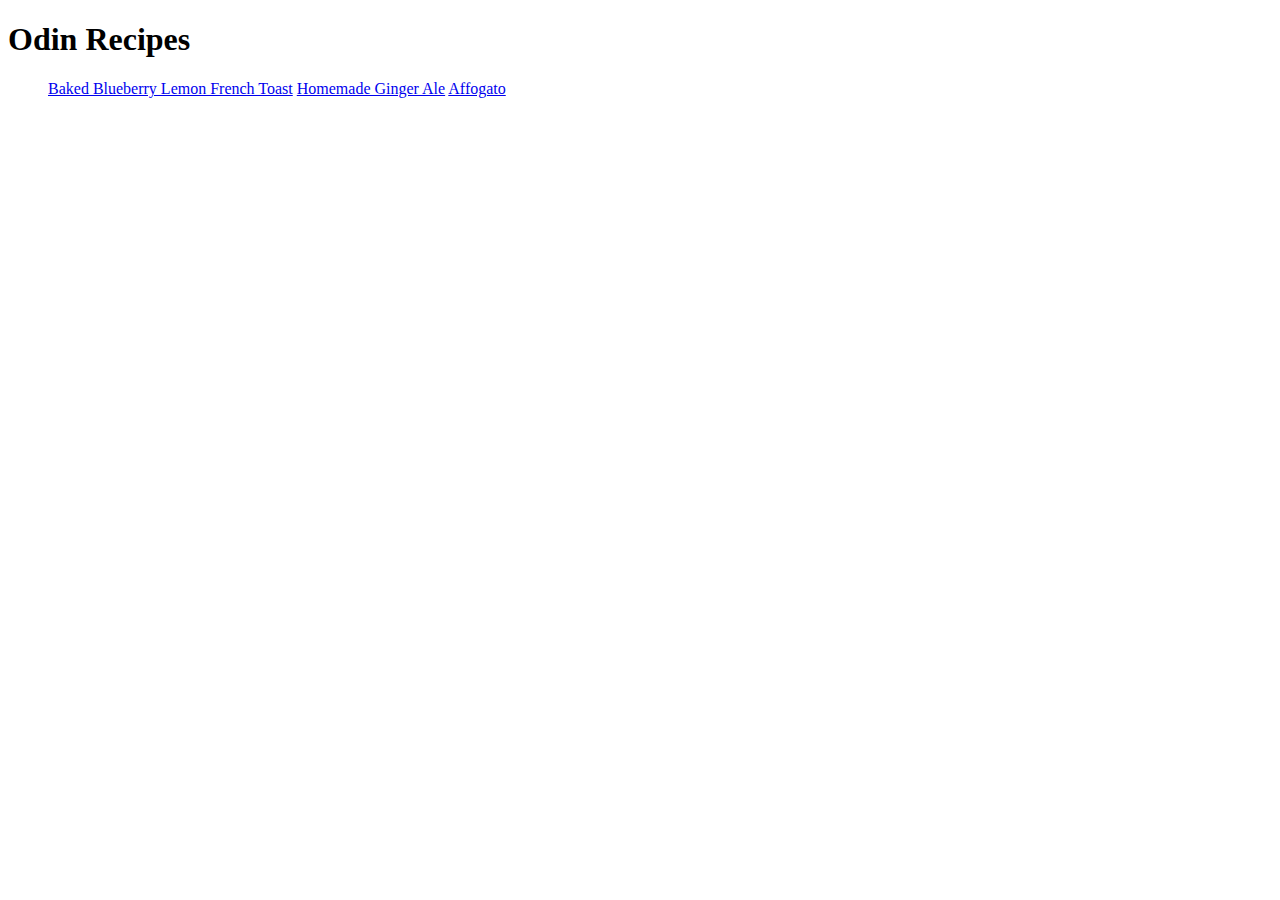
<file: index.html>
<!DOCTYPE html>
<html lang="en">
<head>
    <meta charset="UTF-8">
    <meta name="viewport" content="width=device-width, initial-scale=1.0">
    <title>Document</title>
</head>
<body>
    
    <h1>Odin Recipes</h1>

    <ul>
    <a href="recipes/frenchtoast.html">Baked Blueberry Lemon French Toast</a>
    <a href="recipes/gingerale.html">Homemade Ginger Ale</a>
    <a href="recipes/affogato.html">Affogato</a>
    </ul>
</body>
</html>

<!-- when I come back to this I need to find out why the gelato page leads to a blank page and 
I need to properly embed the list items on this page -->
</file>
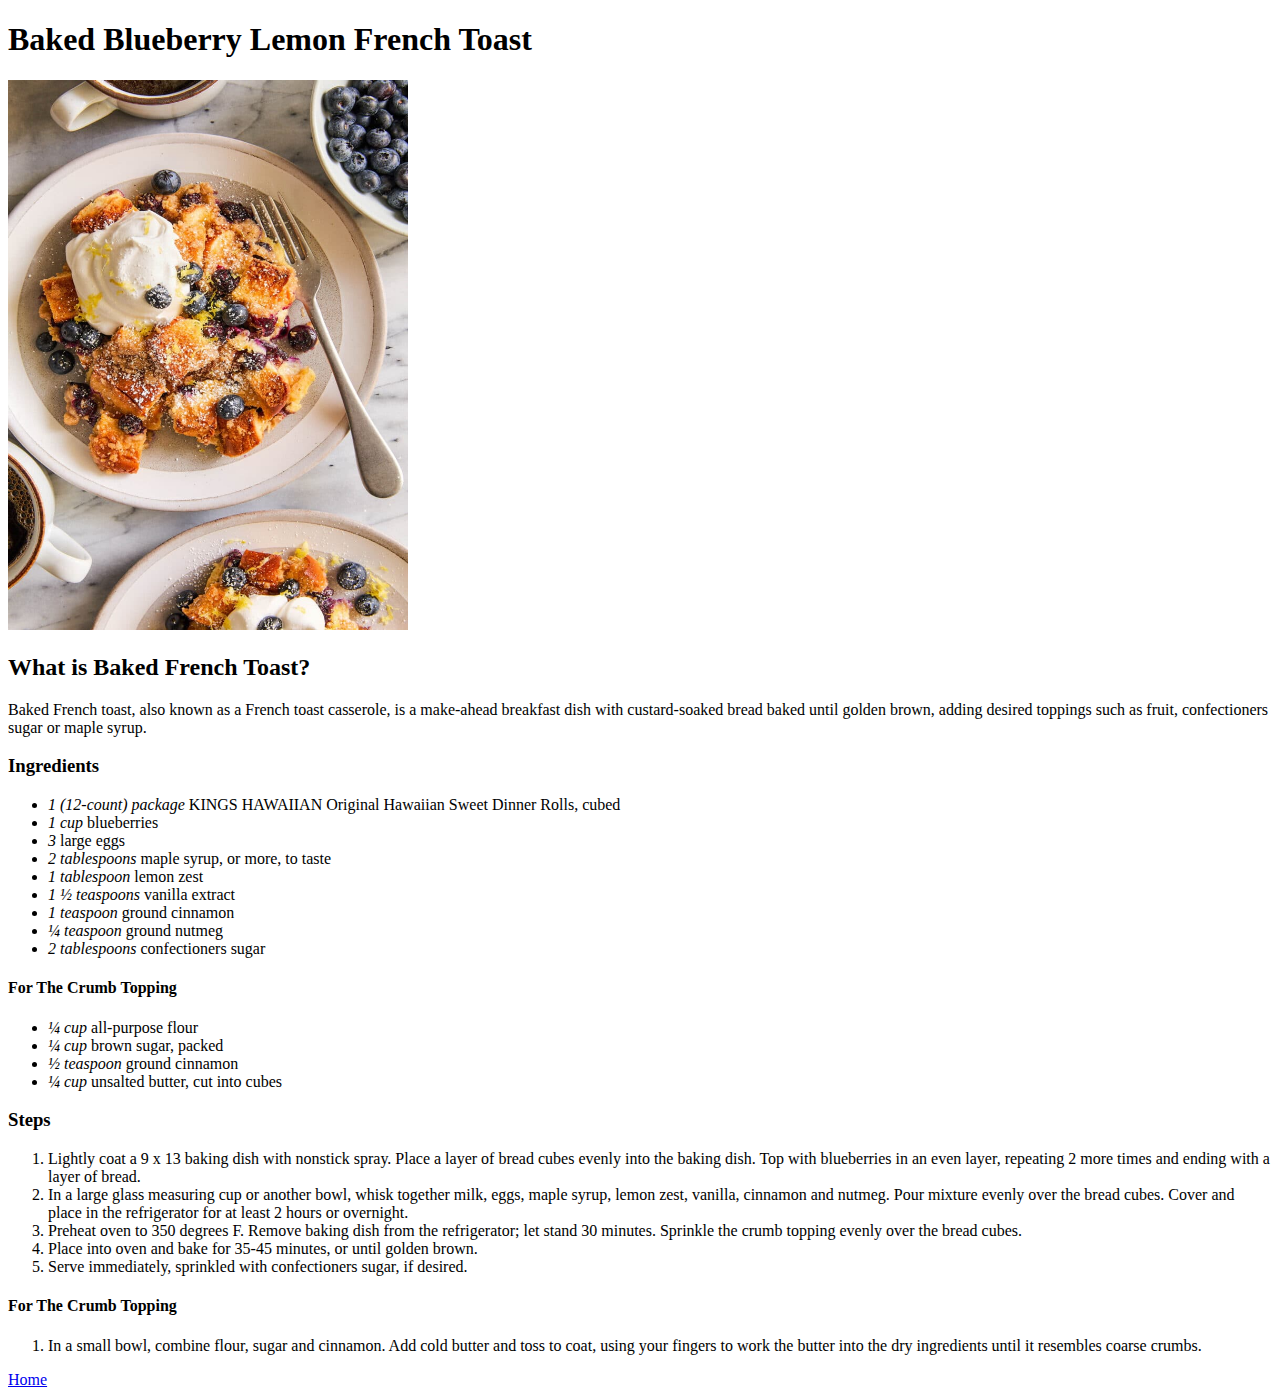
<file: recipes/frenchtoast.html>
<!DOCTYPE html>
<html lang="en">
<head>
    <meta charset="UTF-8">
    <meta name="viewport" content="width=device-width, initial-scale=1.0">
    <title>Document</title>
</head>
<body>
    <h1>Baked Blueberry Lemon French Toast</h1>

    <img src="photos/frenchtoast.jpg" alt="French toast on a plate" width="400" height="550">

    <h2>What is Baked French Toast?</h2>

    <p>Baked French toast, also known as a French toast casserole, is a make-ahead breakfast dish with custard-soaked bread baked until golden brown, adding desired toppings such as fruit, confectioners sugar or maple syrup.</p>

    <h3>Ingredients</h3>
    <ul>
        <li><em>1 (12-count) package</em> KINGS HAWAIIAN Original Hawaiian Sweet Dinner Rolls, cubed</li>
        <li><em>1 cup</em> blueberries</li>
        <li><em>3</em> large eggs</li>
        <li><em>2 tablespoons</em> maple syrup, or more, to taste</li>
        <li><em>1 tablespoon</em> lemon zest</li>
        <li><em>1 ½ teaspoons</em> vanilla extract</li>
        <li><em>1 teaspoon</em> ground cinnamon</li>
        <li><em>¼ teaspoon</em> ground nutmeg</li>
        <li><em>2 tablespoons</em> confectioners sugar</li>
    </ul>

    <h4>For The Crumb Topping</h4>
    <ul>
        <li><em>¼ cup</em> all-purpose flour</li>
        <li><em>¼ cup</em> brown sugar, packed</li>
        <li><em>½ teaspoon</em> ground cinnamon</li>
        <li><em>¼ cup</em> unsalted butter, cut into cubes</li>
    </ul>

    <h3>Steps</h3>
    <ol>
        <li>Lightly coat a 9 x 13 baking dish with nonstick spray. Place a layer of bread cubes evenly into the baking dish. Top with blueberries in an even layer, repeating 2 more times and ending with a layer of bread.</li>
        <li>In a large glass measuring cup or another bowl, whisk together milk, eggs, maple syrup, lemon zest, vanilla, cinnamon and nutmeg. Pour mixture evenly over the bread cubes. Cover and place in the refrigerator for at least 2 hours or overnight.</li>
        <li>Preheat oven to 350 degrees F. Remove baking dish from the refrigerator; let stand 30 minutes. Sprinkle the crumb topping evenly over the bread cubes.</li>
        <li>Place into oven and bake for 35-45 minutes, or until golden brown.</li>
        <li>Serve immediately, sprinkled with confectioners sugar, if desired.</li>
    </ol>

    <h4>For The Crumb Topping</h4>
    <ol>
        <li>In a small bowl, combine flour, sugar and cinnamon. Add cold butter and toss to coat, using your fingers to work the butter into the dry ingredients until it resembles coarse crumbs.</li>
    </ol>

    <a href="../index.html">Home</a>
</body>
</html>
</file>
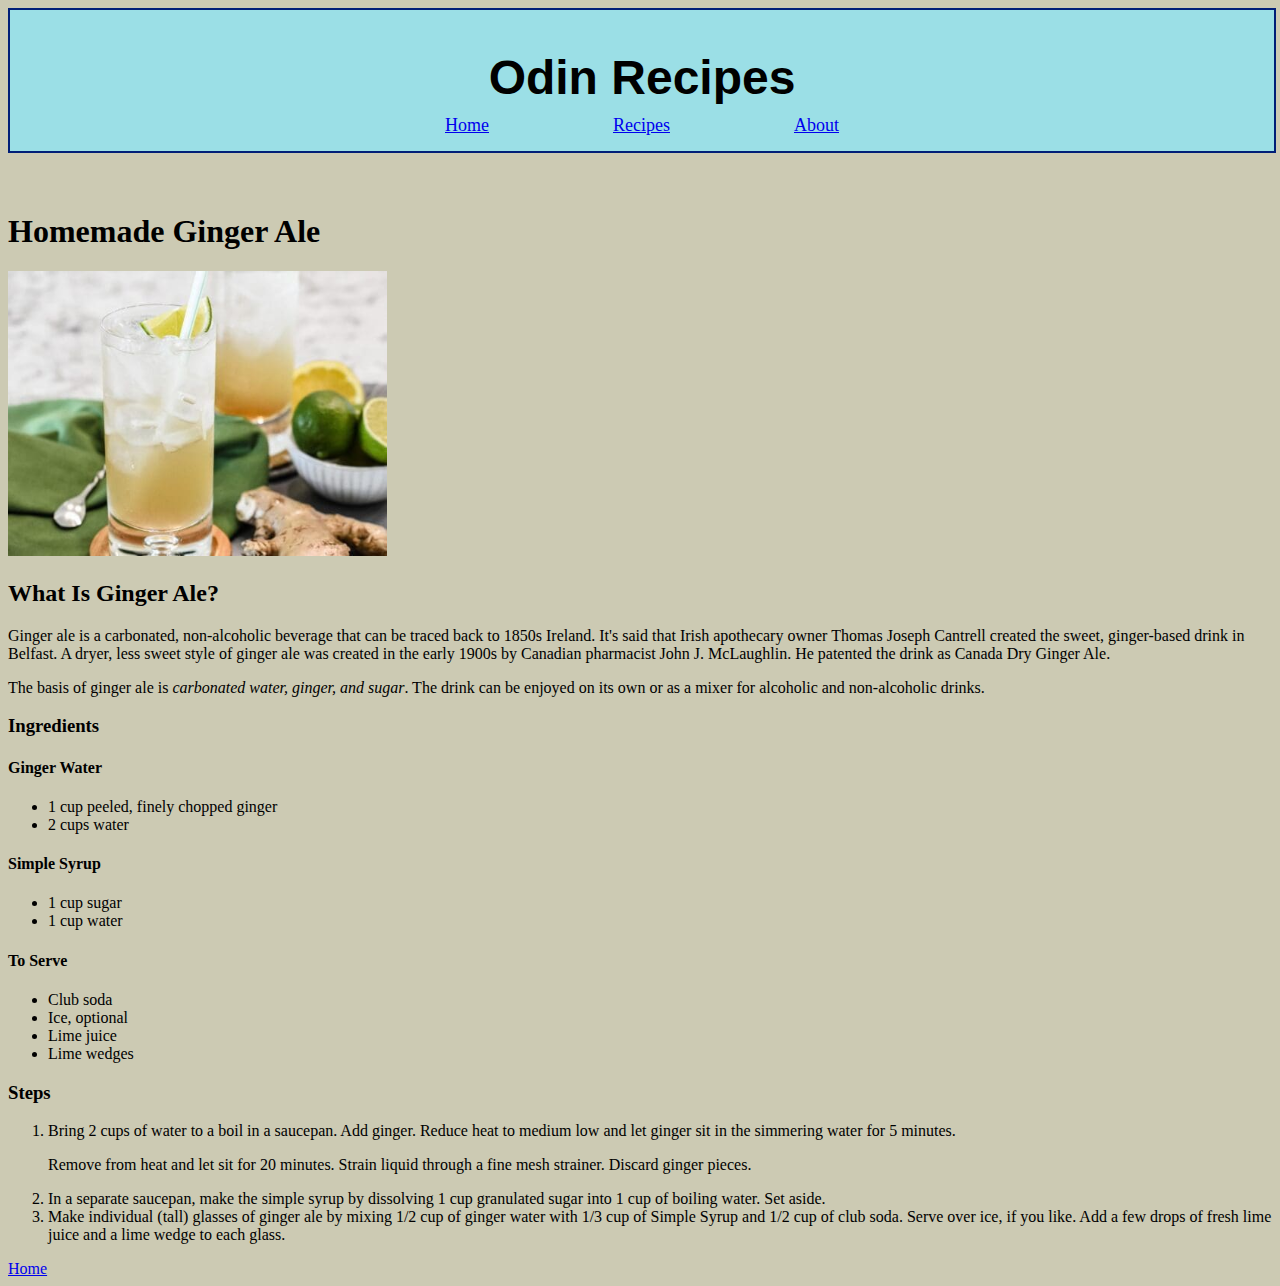
<file: recipes/gingerale.html>
<!DOCTYPE html>
<html lang="en">
<head>
    <meta charset="UTF-8">
    <meta name="viewport" content="width=device-width, initial-scale=1.0">
    <title>Document</title>
    <link rel="stylesheet" href="../style.css">
</head>
<body>
    <div class="header-box">
        <div class="title">Odin Recipes</div>
        <div class="menu">
            <span class="menu-item"><a href="index.html">Home</a></span>
            <span class="menu-item"><a href="recipes.html">Recipes</a></span>
            <span class="menu-item"><a href="about.html">About</a></span>
            
        </div>
    </div>




    <h1>Homemade Ginger Ale</h1>

    <img src="./photos/gingerale.jpg" alt="Nice cold glass of ginger ale" width="30%" height="30%">

    <h2>What Is Ginger Ale?</h2>

    <p>Ginger ale is a carbonated, non-alcoholic beverage that can be traced back to 1850s Ireland. It's said that Irish apothecary owner Thomas Joseph Cantrell created the sweet, ginger-based drink in Belfast. A dryer, less sweet style of ginger ale was created in the early 1900s by Canadian pharmacist John J. McLaughlin. He patented the drink as Canada Dry Ginger Ale.</p>
    <p>The basis of ginger ale is <em>carbonated water, ginger, and sugar</em>. The drink can be enjoyed on its own or as a mixer for alcoholic and non-alcoholic drinks.</p>

    <h3>Ingredients</h3>

    <h4>Ginger Water</h4>
    <ul>
        <li>1 cup peeled, finely chopped ginger</li>
        <li>2 cups water</li>
    </ul>

    <h4>Simple Syrup</h4>
    <ul>
        <li>1 cup sugar</li>
        <li>1 cup water</li>
    </ul>

    <h4>To Serve</h4>
    <ul>
        <li>Club soda</li>
        <li>Ice, optional</li>
        <li>Lime juice</li>
        <li>Lime wedges</li>
    </ul>


    <h3>Steps</h3>
    <ol>
        <li><p>Bring 2 cups of water to a boil in a saucepan. Add ginger. Reduce heat to medium low and let ginger sit in the simmering water for 5 minutes.</p><p>Remove from heat and let sit for 20 minutes. Strain liquid through a fine mesh strainer. Discard ginger pieces.</p></li>
        <li>In a separate saucepan, make the simple syrup by dissolving 1 cup granulated sugar into 1 cup of boiling water. Set aside.</li>
        <li>Make individual (tall) glasses of ginger ale by mixing 1/2 cup of ginger water with 1/3 cup of Simple Syrup and 1/2 cup of club soda. Serve over ice, if you like. Add a few drops of fresh lime juice and a lime wedge to each glass.</li>
    </ol>

    <a href="../index.html">Home</a>
</body>
</html>
</file>
<file: style.css>
body {
    background-color: #cccab3;
}


.header-box {
    background-color: #9bdfe6;
    padding-top: 20px;
    padding-bottom: 15px;
    text-align: center;
    width: 100%;
    border: #001e77 2px solid;
    margin-bottom: 60px;
}
.title {
    text-align: center;
    margin-top: 20px;
    margin-bottom: 10px;
    font-size: 48px;
    font-weight: bold;
    font-family: 'Copperplate Gothic Light', sans-serif;
}

.menu {

}

.menu-item {
    display: inline-block;
    margin: 0 60px;
    font-size: 18px;
    font-family: Georgia, 'Times New Roman', Times, serif;
    
}

.recipe-list {
    list-style-type: none;
    padding: 0;
    text-align: left;
}

.recipe-list li {
    margin-bottom: 20px;
}


.recipe-item {
    margin-bottom: 50px;
}

.recipe-image {
    width: 100%;
    height: auto;
    max-width: 350px;
    display: block;
    margin: 0;
    margin-bottom: 10px;
    border:#302916 2px solid;
}

.recipe-link {
    color: #333;
    font-size: 24px;
    font-weight: bold;
    font-family: Georgia, 'Times New Roman', Times, serif;
    text-decoration: none;

}
</file>
